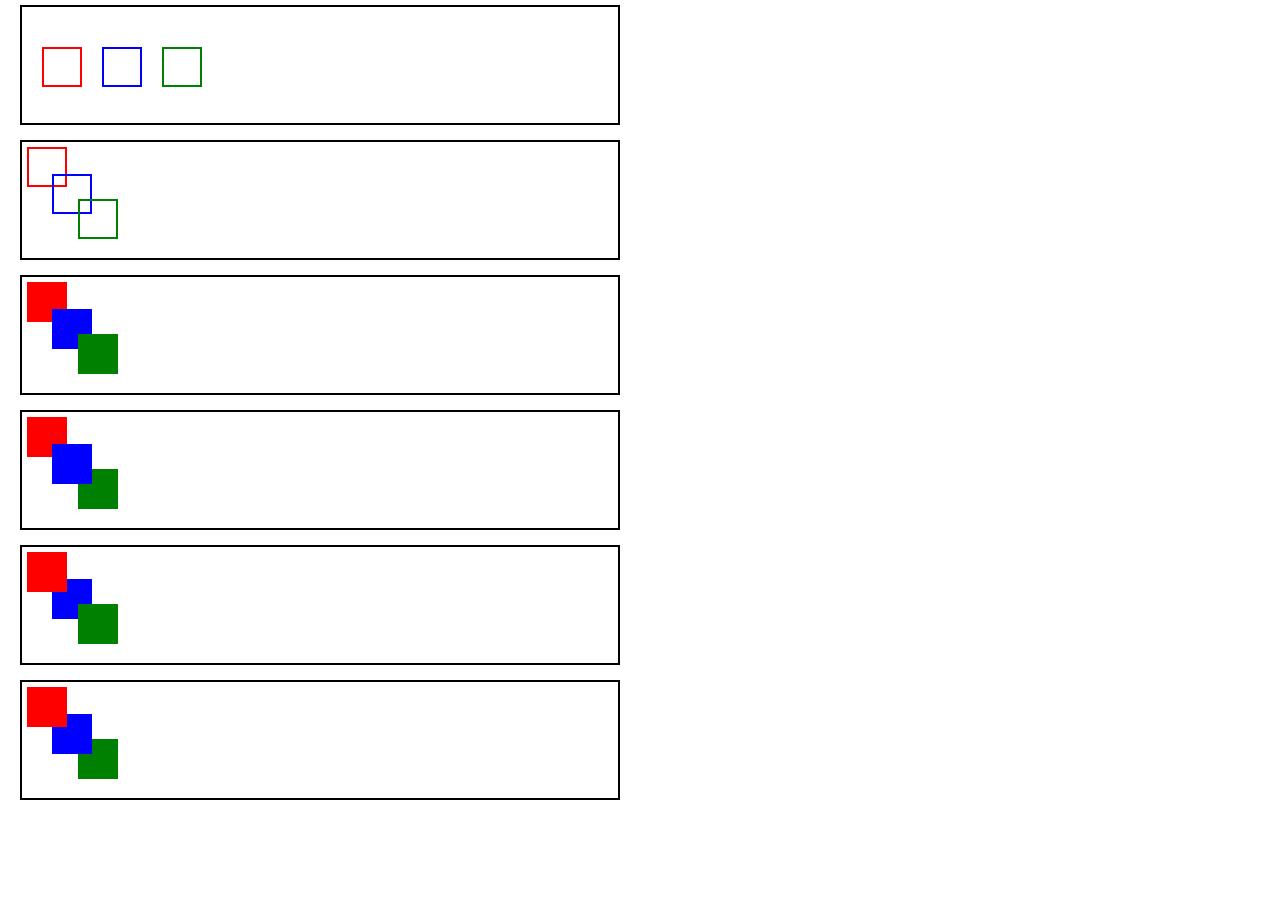
<file: Homework4/index.html>
<!DOCTYPE html>
<html lang="en">
<head>
    <meta charset="UTF-8">
    <meta name="viewport" content="width=device-width, initial-scale=1.0">
    <title>Homework</title>
    <link rel="stylesheet" href="style/style.css">
</head>
<body>
    <!--<div class="big">-->
        <div class="block1">
            <div class="b1"></div>
            <div class="b2"></div>
            <div class="b3"></div>
        </div>
        <div class="block2">
            <div class="b4"></div>
            <div class="b5"></div>
            <div class="b6"></div> 
        </div>
        <div class="block3">
            <div class="b7"></div>
            <div class="b8"></div>
            <div class="b9"></div>
        </div>
        <div class="block3">
            <div class="b10"></div>
            <div class="b11"></div>
            <div class="b12"></div>
        </div>
        <div class="block3">
            <div class="b13"></div>
            <div class="b14"></div>
            <div class="b15"></div>
        </div>
        <div class="block3">
            <div class="b16"></div>
            <div class="b17"></div>
            <div class="b18"></div>
        </div>

    <!--</div>-->

    
</body>
</html>
</file>
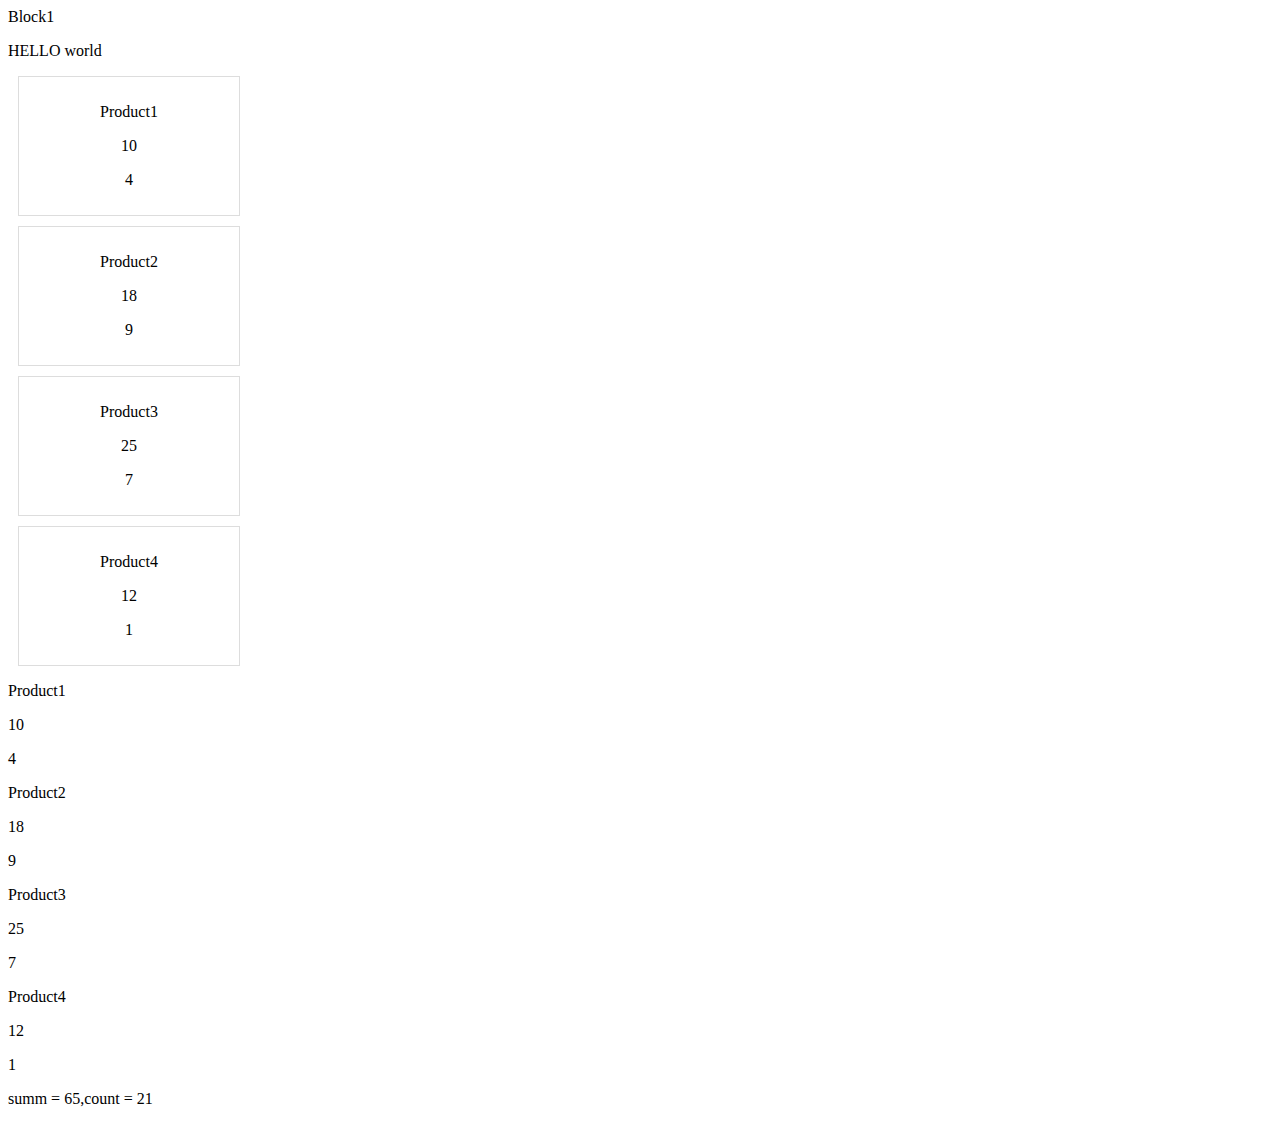
<file: homework7/index.html>
<!DOCTYPE html>
<html lang="en">
<head>
    <meta charset="UTF-8">
    <meta name="viewport" content="width=device-width, initial-scale=1.0">
    <title>Homework7</title>
    <link rel="stylesheet" href="style/style.css">
</head>
<body>
     
    <div id="parentElement">

    </div> 
    <div id="existingElement">Block1

    </div>
    <div class="conteiner"></div>
    <div class="conteiner2"></div>

    <script src="script/script.js"></script>
</body>
</html>
</file>
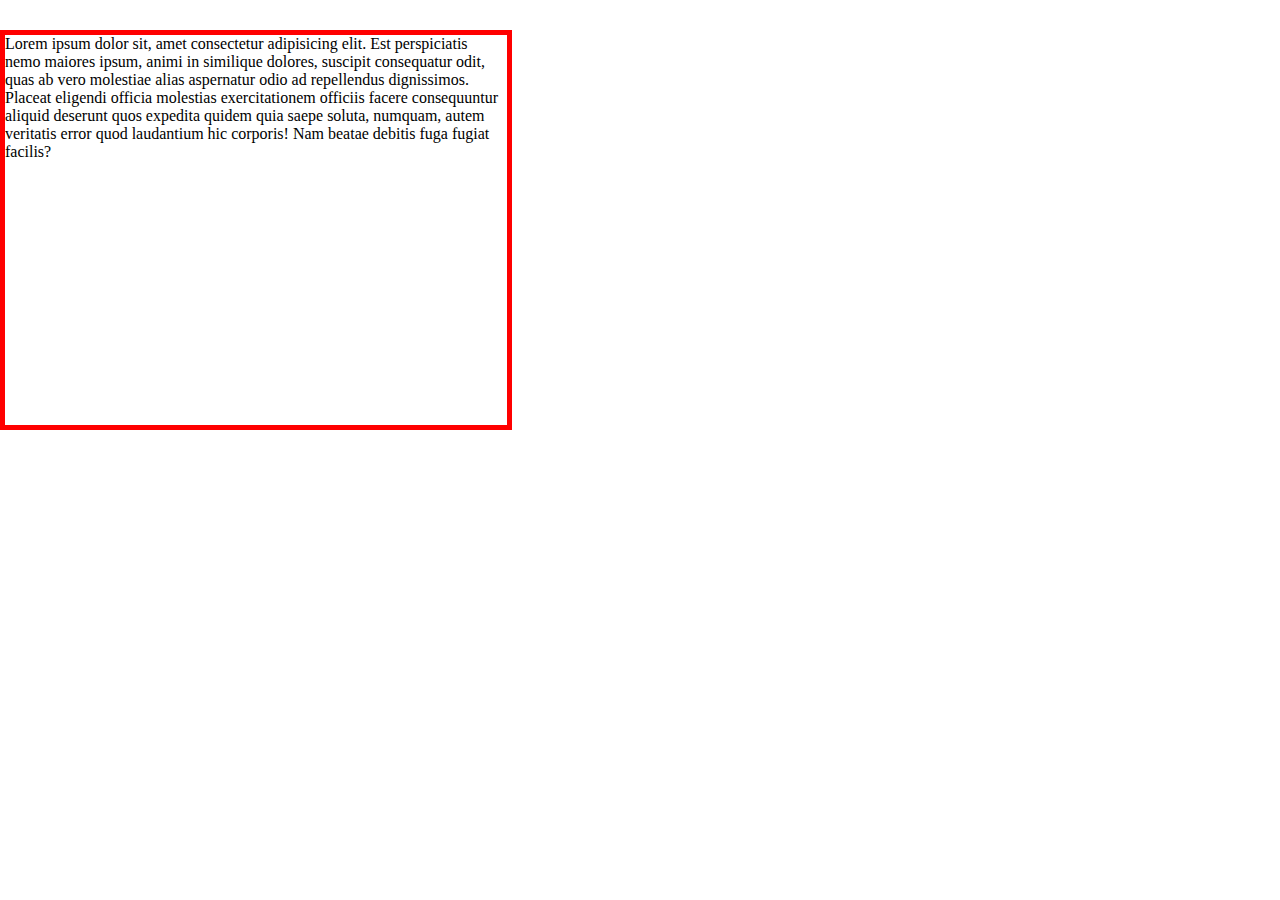
<file: Lesson5/index.html>
<!DOCTYPE html>
<html lang="en">
<head>
    <meta charset="UTF-8">
    <meta name="viewport" content="width=device-width, initial-scale=1.0">
    <title>Lesson 5</title>
    <link rel="stylesheet" href="style/style.css">

</head>
<body>
   <!-- <p>Lorem ipsum dolor sit amet consectetur adipisicing elit. Voluptatem magnam aliquid sed eaque saepe facilis voluptatum dolor. Hic fugiat placeat vitae dolore, consectetur, provident eveniet natus illum enim repellat sapiente!</p>
    <span>Lorem ipsum dolor sit amet consectetur adipisicing elit. Distinctio delectus necessitatibus qui, earum consectetur in quos libero, temporibus natus aliquid ad inventore ullam id. Repudiandae eos incidunt totam perspiciatis libero.</span>
    <div class="block1"></div>
    <div class="block2"></div>
    <div class="block3"></div>-->
    <!--<div class="container">
        <div class="block1"></div>
        <div class="block2"></div>
        <div class="block3"></div>
        <div class="block4"></div>
        <div class="block5"></div>
        <div class="block6"></div>
        <div class="block7"></div>
        <div class="block8"></div>
        <div class="block9"></div>
        <div class="block10"></div>
    </div>-->
    <div class="box1">
        <p>Lorem ipsum dolor sit, amet consectetur adipisicing elit. Est perspiciatis nemo maiores ipsum, animi in similique dolores, suscipit consequatur odit, quas ab vero molestiae alias aspernatur odio ad repellendus dignissimos.
        Placeat eligendi officia molestias exercitationem officiis facere consequuntur aliquid deserunt quos expedita quidem quia saepe soluta, numquam, autem veritatis error quod laudantium hic corporis! Nam beatae debitis fuga fugiat facilis?</p>
    </div>

    
    

    
</body>
</html>
</file>
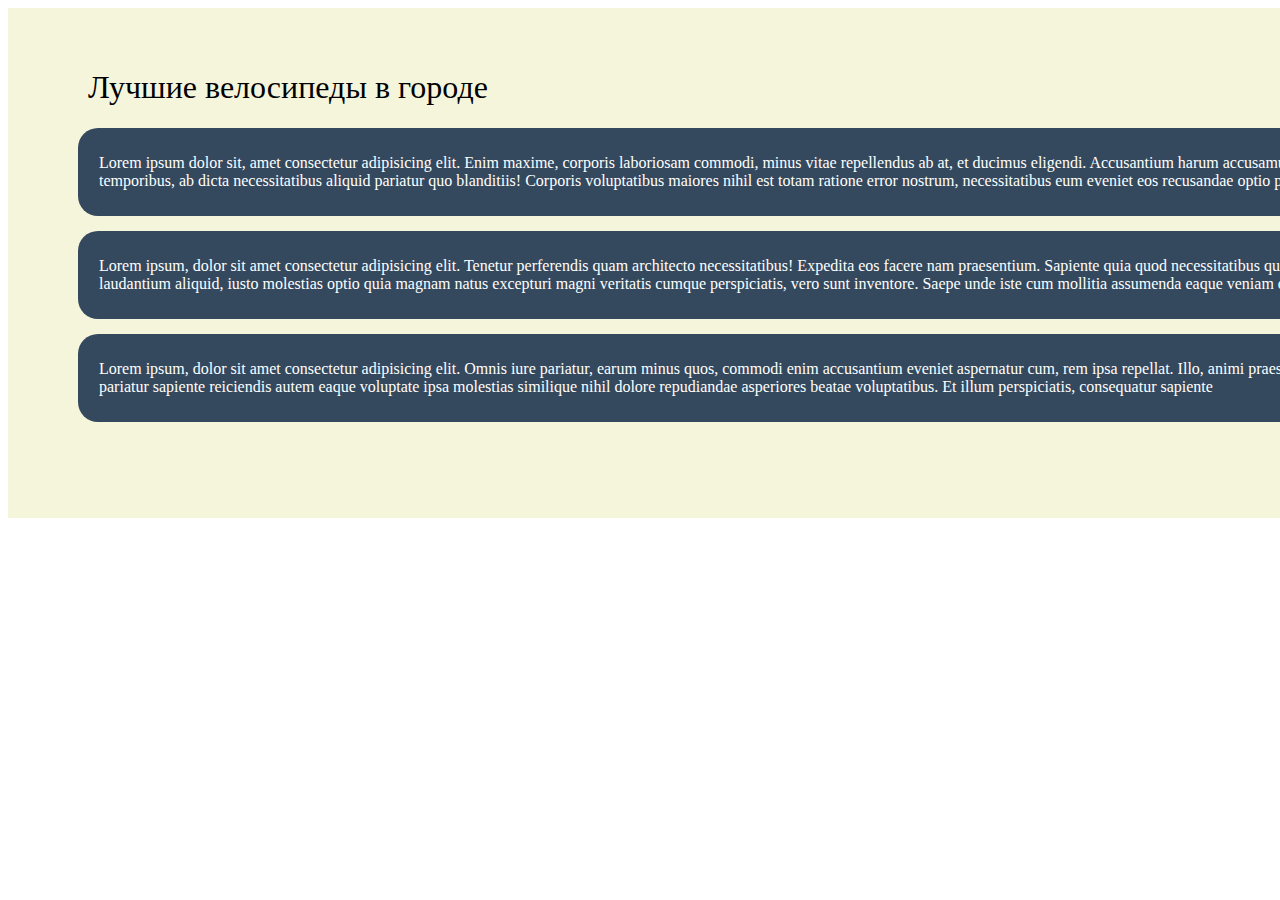
<file: Homework 1/Task1/index.html>
<!DOCTYPE html>
<html lang="en">
<head>
    <meta charset="UTF-8">
    <meta name="viewport" content="width=device-width, initial-scale=1.0">
    <title>Homework1</title>
    <link rel="stylesheet" href="style1/style.css">
</head>

<body>
    <div class="big">

        <h1>Лучшие велосипеды в городе</h1>
    

        <div class="mini1">
            <p>Lorem ipsum dolor sit, amet consectetur adipisicing elit. Enim maxime, corporis laboriosam commodi, minus vitae repellendus ab at, et ducimus eligendi. Accusantium harum accusamus sapiente fugit aspernatur dolorem maiores incidunt.
            Animi, earum ex? Beatae possimus temporibus, ab dicta necessitatibus aliquid pariatur quo blanditiis! Corporis voluptatibus maiores nihil est totam ratione error nostrum, necessitatibus eum eveniet eos recusandae optio perspiciatis eligendi!</p>
        </div>
            <div class="mini1">
                <p>Lorem ipsum, dolor sit amet consectetur adipisicing elit. Tenetur perferendis quam architecto necessitatibus! Expedita eos facere nam praesentium. Sapiente quia quod necessitatibus quas voluptates laudantium. Est odio pariatur non! Quisquam.
                Sint tenetur, quae eligendi laudantium aliquid, iusto molestias optio quia magnam natus excepturi magni veritatis cumque perspiciatis, vero sunt inventore. Saepe unde iste cum mollitia assumenda eaque veniam officiis odio.</p>
            </div>
                <div class="mini1">
                    <p>Lorem ipsum, dolor sit amet consectetur adipisicing elit. Omnis iure pariatur, earum minus quos, commodi enim accusantium eveniet aspernatur cum, rem ipsa repellat. Illo, animi praesentium placeat ullam similique qui?
                    Omnis animi, voluptas libero harum aperiam iure pariatur sapiente reiciendis autem eaque voluptate ipsa molestias similique nihil dolore repudiandae asperiores beatae voluptatibus. Et illum perspiciatis, consequatur sapiente </p>
                </div>
    </div>
    
</body>
</html>
</file>
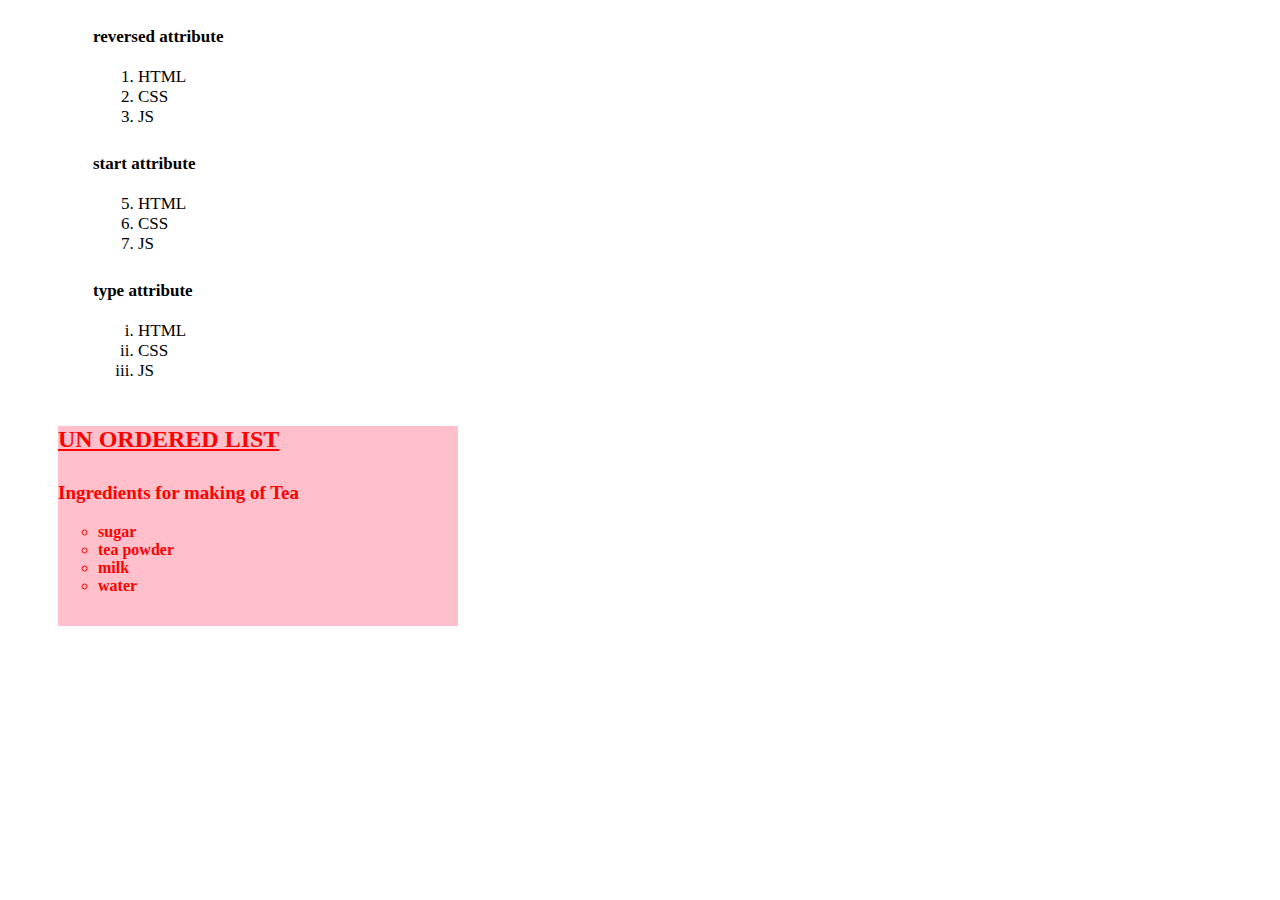
<file: Homework 1/Task2/index.html>
<!DOCTYPE html>
<html lang="en">
<head>
    <meta charset="UTF-8">
    <meta name="viewport" content="width=device-width, initial-scale=1.0">
    <title>Homework1.2</title>
    <link rel="stylesheet" href="style/style.css">
</head>
<body>
    

         <h2>reversed attribute </h2>
    <ol revesed>
        <li>HTML</li>
        <li>CSS</li>
        <li>JS</li>
    </ol>

         <h2>start attribute</h2>
    <ol start ="5">  
        <li>HTML</li>    
        <li>CSS</li>    
        <li>JS</li>    
    </ol>  

         <h2>type attribute</h2    >
    <ol type ="i">    
        <li>HTML</li>    
        <li>CSS</li>    
        <li>JS</li>    
    </ol> 
     
    <div class="pink">
        <h3>UN ORDERED LIST</h3>

        <p>Ingredients for making of Tea</p>

    <ul type="circle">
        <li>sugar</li>
        <li>tea powder</li>
        <li>milk</li>
        <li>water</li>
    </ul> 
    </div>
    
    
</body>
</html>
</file>
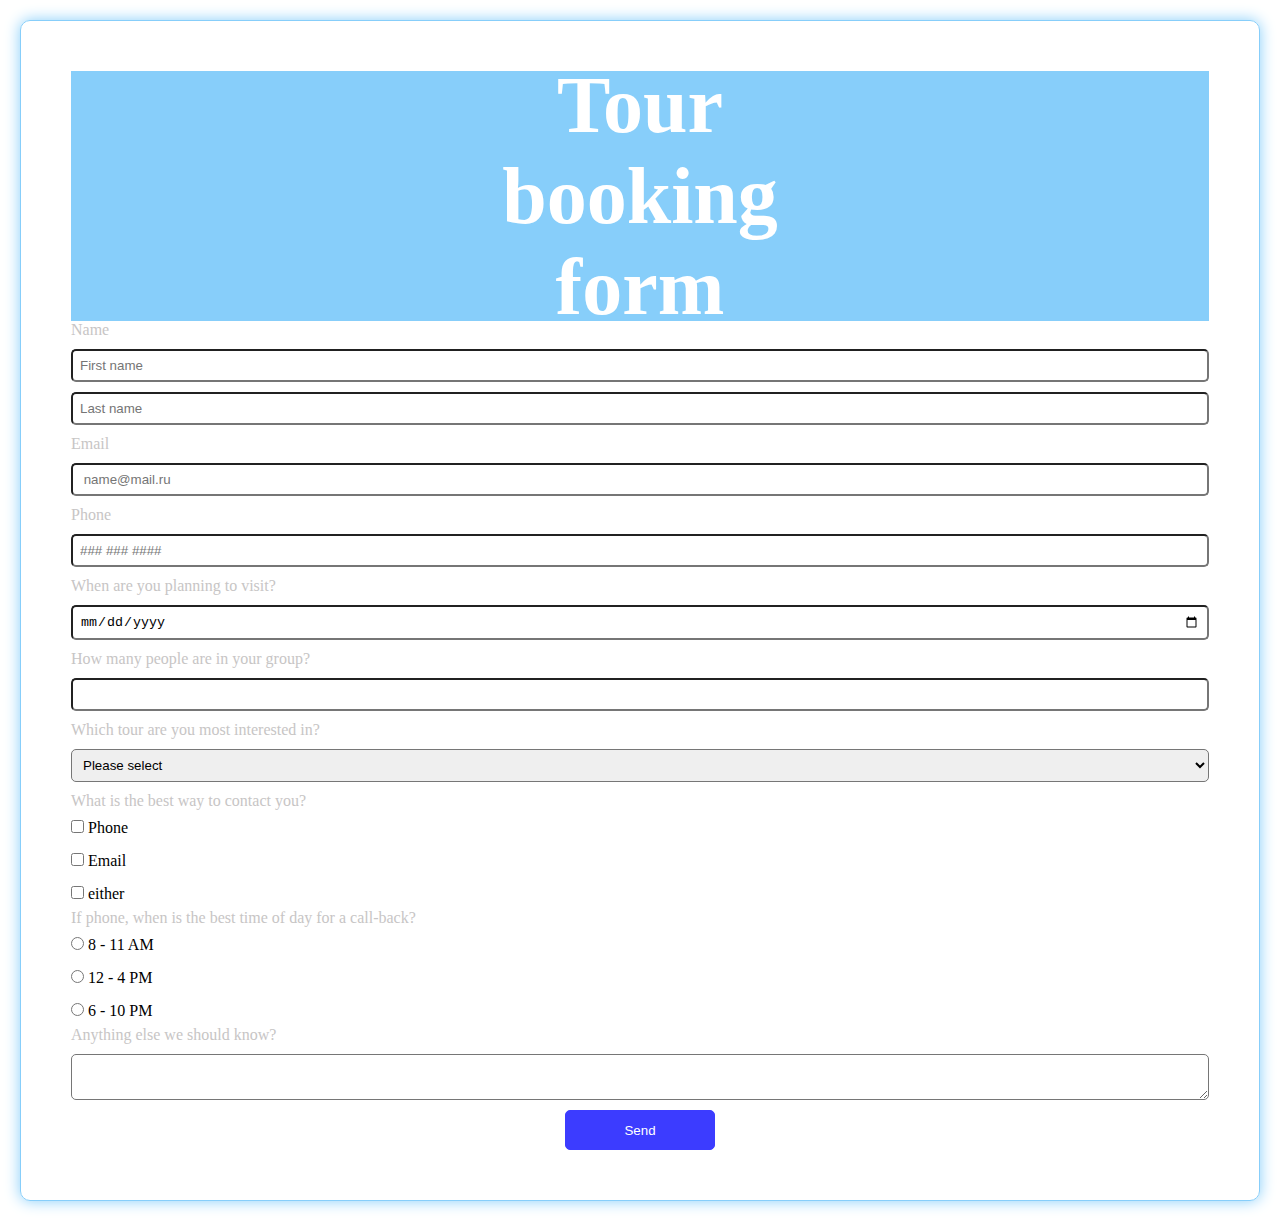
<file: Homework3/Task1/index.html>
<!DOCTYPE html>
<html lang="en">
<head>
    <meta charset="UTF-8">
    <meta name="viewport" content="width=device-width, initial-scale=1.0">
    <title>Homework3</title>
    <link rel="stylesheet" href="style/style.css">

</head>
<body>
    <div class="formbox">
        <div class="header">
            <h1>Tour booking form</h1>
        </div>
        <form action="">
            <div class="item">
                <p>Name</p>
                <input type="text" placeholder="First name">
                <input type="text" placeholder="Last name">
            </div>
            <div class="item">
                <p>Email</p>
                <input type="email" placeholder=" name@mail.ru">
            </div>
            <div class="item">
                <p>Phone</p>
                <input type="tel" placeholder="### ### ####">
            </div>

            <div class="item">
                <p>When are you planning to visit?</p>
                <input type="date">
            </div>
            <div class="item">
                <p>How many people are in your group?</p>
                <input type="number">
            </div>
            <div class="item">
                <p>Which tour are you most interested in?</p>
                <select name="" id="">
                    <option value="none">Please select</option>
                    <option value="usa">USA</option>
                    <option value="uae">UAE</option>
                    <option value="eu">Europe</option>
                    <option value="maldives">Maldives</option>
                </select>
            </div>
            <div class="item">
                <p>What is the best way to contact you?</p>
                <div class="checkbox"> 
                    <input type="checkbox" id="phone">
                    <label for="phone">Phone</label>
                </div>
                <div class="checkbox">
                    <input type="checkbox" id="email">
                    <label for="email">Email</label>
                </div>
                <div class="checkbox">
                    <input type="checkbox" id="either">
                    <label for="either">either</label>
                </div>
            </div>
            <div  class="item">
                <p>If phone, when is the best time of day for a call-back?</p>
                <div class="radio">
                    <input type="radio" id="radio_1" name="time">
                    <label for="radio_1">8 - 11 AM</label>
                </div>
                <div class="radio">
                    <input type="radio" id="radio_2" name="time">
                    <label for="radio_2">12 - 4 PM</label>
                </div>
                <div class="radio">
                    <input type="radio" id="radio_3" name="time">
                    <label for="radio_3">6 - 10 PM</label>
                </div>
            </div>
            <div class="item">
                <p>Anything else we should know?</p>
                <textarea></textarea>
            </div>
            <div class="button">
                <button type="submit" class="buts">Send</button>
            </div>
        </form>
    </div>

    
</body>
</html>
</file>
<file: Homework4/style/style.css>
*{
    margin: 0;
    padding: 0;
    box-sizing: border-box;
}
.block1{
    width: 600px;
    height: 120px;
    margin: 5px 0 15px 20px;
    border: 2px solid black;
    display: flex;
}
.b1{
    border: 2px solid red;
    width: 40px;
    height: 40px;
    margin: 40px 20px 0px 20px;
}
.b2{
    border: 2px solid blue;
    width: 40px;
    height: 40px;
    margin: 40px 20px 0 0;   
}
.b3{
    border: 2px solid green;
    width: 40px;
    height: 40px;
    margin: 40px 20px 0px 0px;
}
.block2{
    width: 600px;
    height: 120px;
    margin: 5px 0 15px 20px;
    position: relative;
    border: 2px solid black;   
}
.b4{
    border: 2px solid red;
    width: 40px;
    height: 40px;
    margin: 5px;
}
.b5{
    border: 2px solid blue;
    width: 40px;
    height: 40px;
    position: absolute;
    left: 30px;
    top: 32px;
}
.b6{
    border: 2px solid green;
    width: 40px;
    height: 40px;
    position: absolute;
    left: 56px;
    top: 57px;
}
.block3{
    width: 600px;
    height: 120px;
    margin: 5px 0 15px 20px;
    position: relative;
    border: 2px solid black;
}
.block3>div{
    width: 40px;
    height: 40px; 
}
.b7{
    background-color: red;
    margin: 5px;
}
.b8{
    background-color: blue;
    position: absolute;
    left: 30px;
    top: 32px;
}
.b9{
    background-color: green;
    position: absolute;
    left: 56px;
    top: 57px;
}
.b10{
    background-color: red;
    margin: 5px;
}
.b11{
    background-color: blue;
    position: absolute;
    z-index: 1;
    left: 30px;
    top: 32px;
}
.b12{
    background-color: green;
    position: absolute;
    left: 56px;
    top: 57px;
}
.b13{
    background-color: red;
    margin: 5px;
    position: absolute;
    z-index: 2;
}
.b14{
    background-color: blue;
    position: absolute;
    left: 30px;
    top: 32px;
}
.b15{
    background-color: green;
    position: absolute;
    left: 56px;
    top: 57px;
}

.b16{
    background-color: red;
    margin: 5px;
    position: absolute;
    z-index: 2;
}
.b17{
    background-color: blue;
    position: absolute;
    z-index: 1;
    left: 30px;
    top: 32px;
}
.b18{
    background-color: green;
    position: absolute;
    left: 56px;
    top: 57px;
}
</file>
<file: homework7/style/style.css>
.block {
    border: 1px solid #ddd;
    padding: 10px;
    margin: 10px;
    width: 200px;
    text-align: center;
  }
</file>
<file: Lesson5/style/style.css>
*{
    margin: 0;
    padding: 0;
    box-sizing: border-box;
    text-decoration: none;
    color: black;
    font-size: 16px;
}
/*p, span{
    border: 5px solid black;
    width: 400px;
    height: 300px;
    padding: 20px;
    margin-bottom: 10px;
}
span{
    display: block;
}
p{
    display: inline;
}
.block1{
    width: 200px;
    height: 200px;
    border: 5px solid red;
    margin-right: 10px;
    margin-bottom: 10px;
    display: inline-block;
}

.block2{
    width: 200px;
    height: 200px;
    border: 5px solid blue;
    margin-right: 10px;
    margin-bottom: 10px;
    display: inline-block;
}

.block3{
    width: 200px;
    height: 200px;
    border: 5px solid orange;
    margin-right: 10px;
    margin-bottom: 10px;
    display: inline-block;
}*/
.container>div{
    width: 200px;
    height: 300px;
    border: 3px solid greenyellow;
    margin: 10px 5px;
}
.container{
    display: flex;
    flex-direction: row;
    /*height: 700px;*/
    border: 2px solid red;
    /* row, column */
    /*justify-content: space-evenly;
    /* flex-start, flex-end, center,
    space-between, space-around, space-evenly  */
    /*align-items: flex-end;
    /* flex-start, flex-end, center */
    flex-wrap: wrap;
    /* no-wrap, wrap */

}
/*.block1{
    height: 200px;
}

.block2{
    height: 300px;
}

.block3{
    height: 100px;
}

.block4{
    height: 200px;
}*/
.box1{
    margin-top: 30px;
    border: 5px solid red;
    width: 40%;
    height: 400px;
}
p{
    height: 30%;
}
</file>
<file: Homework 1/Task1/style1/style.css>
.big{
    width: 1860px;
    height: 450px;
    background-color: beige;
    padding: 25px 40px 35px 40px;
}

h1{
    padding-top: 15px;
    font-weight: normal;
    text-indent: 40px;
}
p{
    font-weight: normal;
}


.mini1{
    margin-top: 15px;
    margin-right: 30px;
    margin-left: 30px;
  
    background-color: #34495E;
    padding: 10px 21px;
    border-radius: 20px;
    /*margin-left: 30px;
    margin-right: 40px;
    border-radius: 20px;
    background-color: #34495E;
    padding: 10px 21px;*/
}
p{
    color: white;
}
</file>
<file: Homework 1/Task2/style/style.css>
h2{
    
    font-size: 17px;
    margin-left: 85px;
    margin-top: 27px;
}
ol{
    margin:20px 0 0 90px; 
    font-size: 17px;
}
.pink{
    font-weight: bold;
    color: red;
    width: 400px;
    height: 200px;
    background-color: pink;
    margin: 45px 0 0 50px;
}
h3{
    text-decoration: underline; 
    font-size: 24px; 
}
 

p{
    font-weight: bold;
    font-size: 19px; 
    padding-top: 5px;
}
</file>
<file: Homework3/Task1/style/style.css>
*{
    margin: 0;
    padding: 0;
    box-sizing: border-box;
    color: black;
    text-decoration: none;
}

body{
    padding: 20px;
}

.formbox{
   
    border: 1px solid #87CEFA;
    box-shadow: 0 0 15px 0 #87CEFA;
    border-radius: 10px;
    padding: 50px;

}
.header{
    background-color: #87CEFA;
    height: 250px;
    display: flex;
    justify-content: center;
    align-items: center;
    
}
h1{
    color: white;
    font-size: 80px;
    width: 40%;
    text-align: center;

}
input, select, textarea{
    display: block;
    width: 100%; 
    padding: 7px;
    border-radius: 5px;
    margin:  10px 0;
    border: 1px solid cccccc;
}
input[type=radio],input[type=checkbox]{
    width: auto;
    display: inline-block;
}
input:focus, textarea:focus {
    border: 3px solid blue;
    color: blue;
}
p{
    color: rgb(199, 197, 197);
}
.button{
    display: flex;
    justify-content: center;
}
.buts{
    border: 1px solid rgb(60, 60, 255);
    border-radius: 5px;
    width: 150px;
    height: 40px;
    background-color:  rgb(60, 60, 255);
    color: white;
}
</file>
